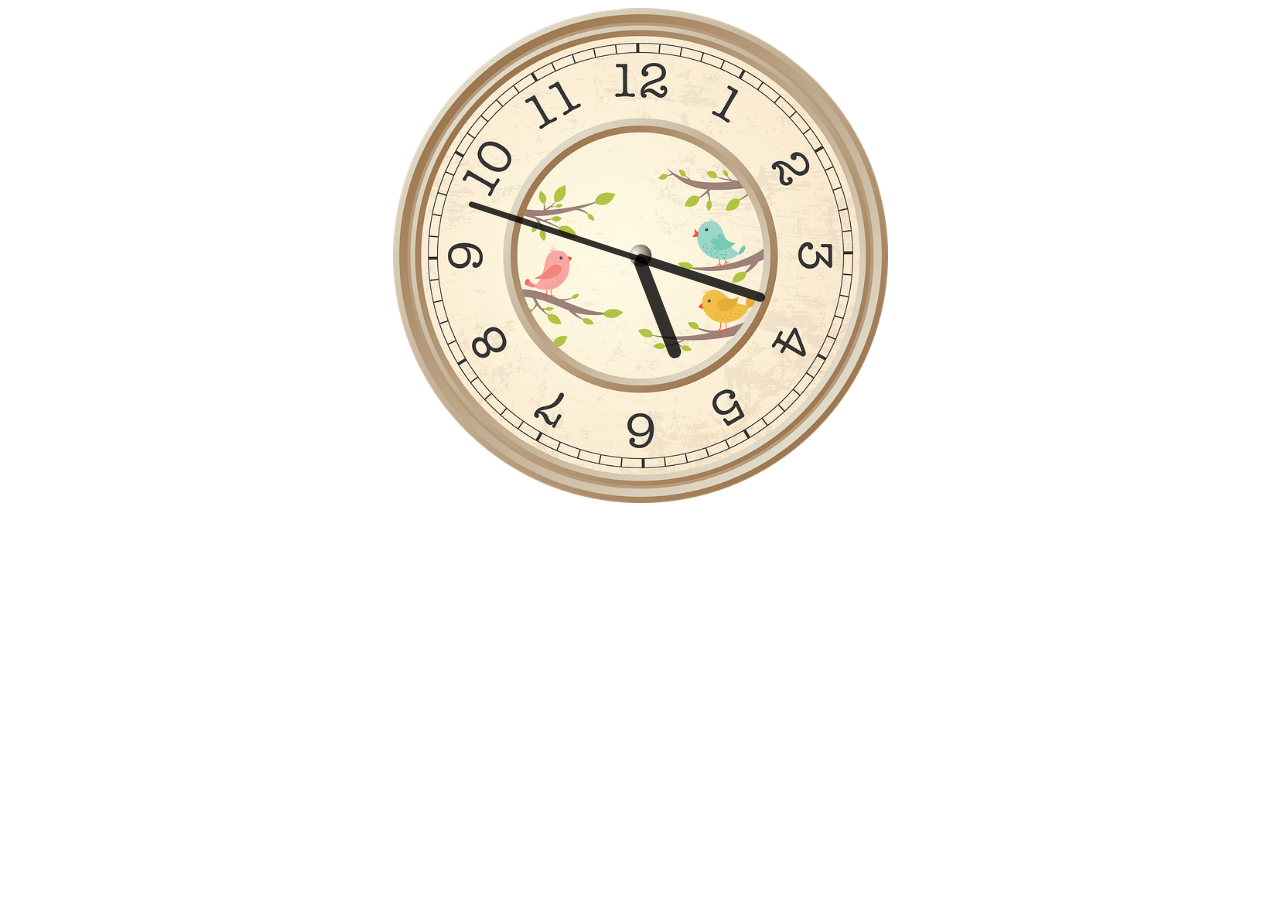
<file: index.html>
<!DOCTYPE html>
<html lang="en">

<head>
    <meta charset="UTF-8">
    <meta http-equiv="X-UA-Compatible" content="IE=edge">
    <meta name="viewport" content="width=device-width, initial-scale=1.0">
    <title>Clock</title>
    <link rel="stylesheet" href="css/clock.css">
    <script src="js/clock.js"></script>
</head>

<body>
    <div class="main-container">
        <div id="hours"></div>
        <div id="minutes"></div>
        <div id="seconds"></div>

    </div>
</body>

</html>
</file>
<file: css/clock.css>
.main-container {
    height: 55vh;
    width: 55vh;
    margin: auto;
    background: url('../images/clock.png') no-repeat;
    background-size: 100%;
    /* background-color: aqua */
}

#hours {
    width: 1%;
    height: 12%;
    position: absolute;
    border-radius: 10px;
    top: 16.6%;
    left: 49.38%;
    opacity: 0.8;
    background-color: black;
    transform-origin: bottom;
}

#minutes {
    width: 0.7%;
    height: 15%;
    position: absolute;
    border-radius: 10px;
    top: 13.6%;
    left: 49.38%;
    opacity: 0.8;
    background-color: black;
    transform-origin: bottom;
}

#seconds {
    width: 0.5%;
    height: 20%;
    position: absolute;
    border-radius: 10px;
    top: 8.8%;
    left: 49.8%;
    opacity: 0.8;
    background-color: black;
    transform-origin: bottom;
}
</file>
